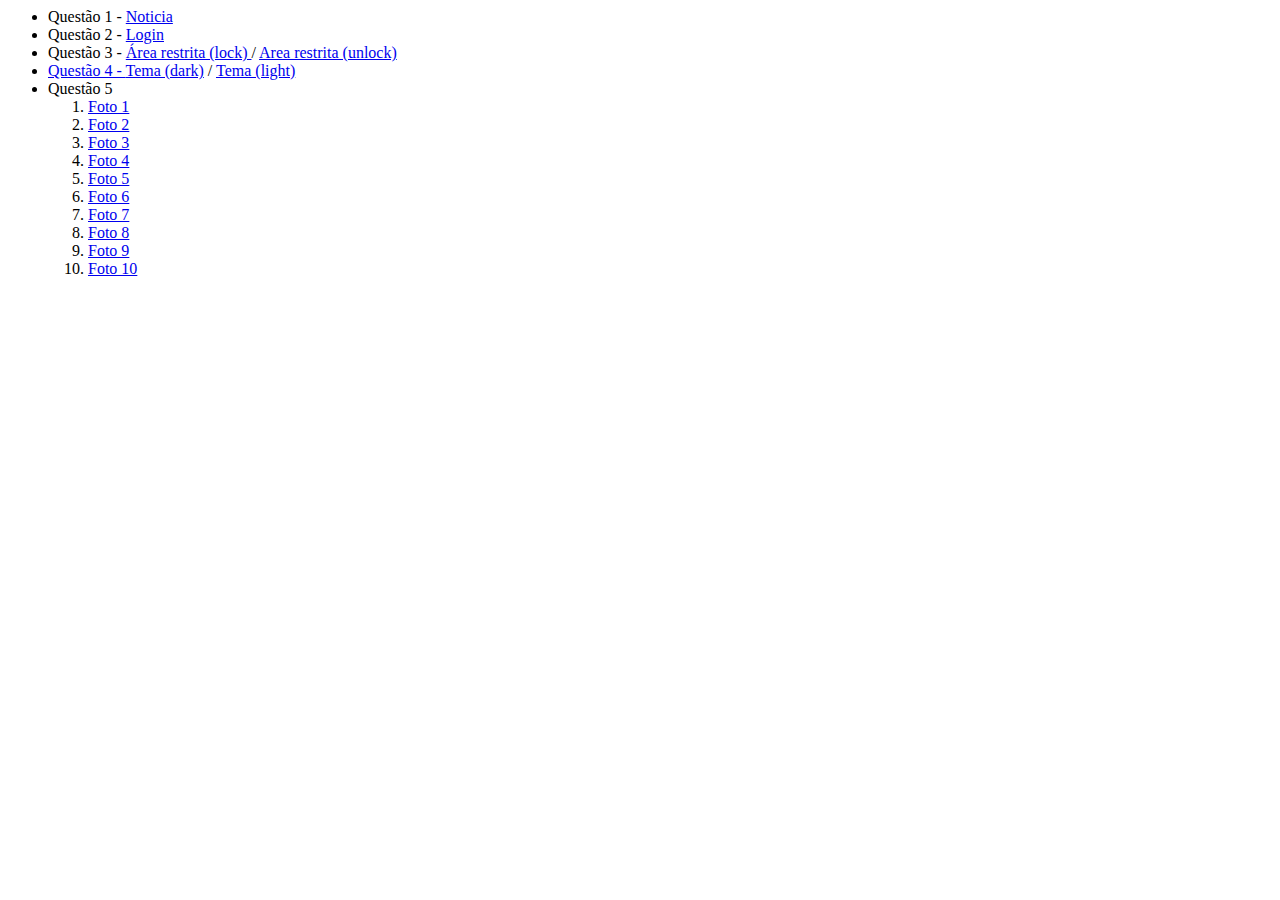
<file: index.html>
<html>
  <head>
    <title></title>
  </head>
  <body>
    <ul>
      <li>Questão 1 - <a href="/noticia">Noticia </a></li>
      <li>Questão 2 - <a href="/login"> Login </a></li>
      <li>Questão 3 - <a href="/arearestrita/lock">Área restrita (lock) </a>/ <a href="/arearestrita/lock">Area restrita (unlock)</a></li> 
      <li><a href="/">Questão 4 - <a href="/tema/dark">Tema (dark)</a> / <a href="/tema/light">Tema (light)</a></li>
      <li>Questão 5 
        <ol>
            <li><a href="/galeria/1">Foto 1</a></li>
            <li><a href="/galeria/2">Foto 2</a></li>
            <li><a href="/galeria/3">Foto 3</a></li>
            <li><a href="/galeria/4">Foto 4</a></li>
            <li><a href="/galeria/5">Foto 5</a></li>
            <li><a href="/galeria/6">Foto 6</a></li>
            <li><a href="/galeria/7">Foto 7</a></li>
            <li><a href="/galeria/8">Foto 8</a></li>
            <li><a href="/galeria/9">Foto 9</a></li>
            <li><a href="/galeria/10">Foto 10</a></li>
        </ol>
      </li>
    </ul>
  </body>
</html>
</file>
